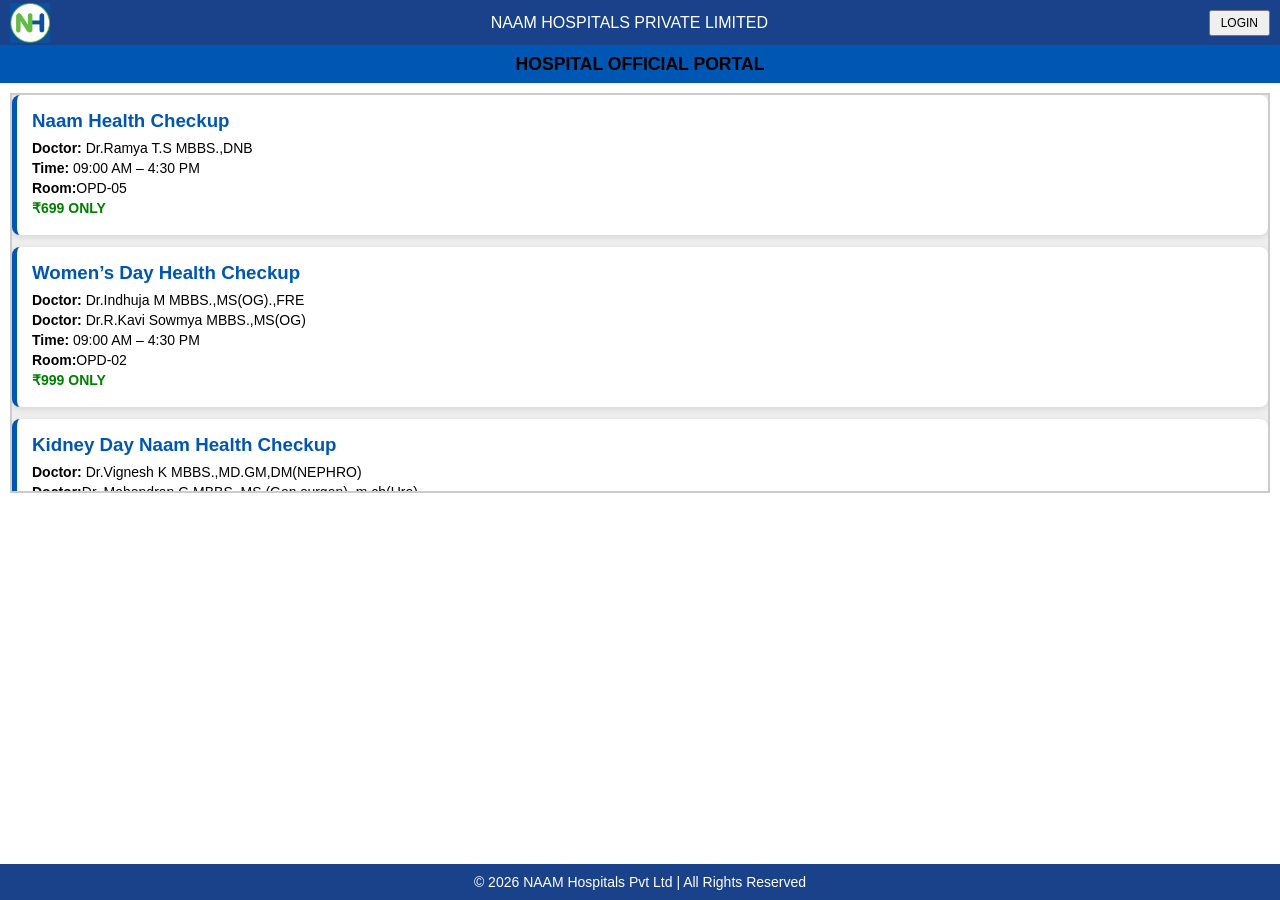
<file: index.html>
<!DOCTYPE html>
<html lang="en">
<head>
    <meta charset="UTF-8">
    <meta name="viewport" content="width=device-width, initial-scale=1.0">
    <title>Naam Hospitals Pvt Ltd.,Salem</title>
    <link rel="icon" type="image/png" sizes="32x32" href="home_logo.jpeg">
    <link rel="stylesheet" href="style.css">
</head>
<body>
    <header class="top-nav">
    <div class="logo-container">
        <img src="home_logo.jpeg" class="hospital-logo">
    </div>

    <div class="hospital-name">
        NAAM HOSPITALS PRIVATE LIMITED
    </div>

    <!-- ✅ EVERYTHING INSIDE THIS -->
    <div id="userSection">
        <button class="user-btn" onclick="openLogin()">LOGIN</button>
    </div>
</header>
            <nav class="sub-nav">

    <!-- MENU BUTTON (hidden initially) -->
    <button id="menuBtn" class="menu-btn" onclick="toggleMenu(event)" style="display:none;">
        <div class="hamburger">
            <span></span>
            <span></span>
            <span></span>
        </div>
        MENU
    </button>

    <h2 class="portal-title">HOSPITAL OFFICIAL PORTAL</h2>
</nav>

    <main class="content">
        <div class="notice-board">
            <div class="scroll-container">
                <div class="notice-card">
        <h3>Naam Health Checkup</h3>
        <p><strong>Doctor:</strong> Dr.Ramya T.S MBBS.,DNB</p>
        <p><strong>Time:</strong> 09:00 AM – 4:30 PM</p>
        <p><strong>Room:</strong>OPD-05</p>
        <p class="price">₹699 ONLY</p>
    </div>
                <!-- WOMEN HEALTH CHECKUP -->
    <div class="notice-card">
        <h3>Women’s Day Health Checkup</h3>
        <p><strong>Doctor:</strong> Dr.Indhuja M MBBS.,MS(OG).,FRE</p>
        <p><strong>Doctor:</strong> Dr.R.Kavi Sowmya MBBS.,MS(OG)</p>
        <p><strong>Time:</strong> 09:00 AM – 4:30 PM</p>
         <p><strong>Room:</strong>OPD-02</p>
        <p class="price">₹999 ONLY</p>
    </div>

    <!-- KIDNEY CHECKUP -->
    <div class="notice-card">
        <h3>Kidney Day Naam Health Checkup</h3>
        <p><strong>Doctor:</strong> Dr.Vignesh K MBBS.,MD.GM,DM(NEPHRO)</p>
                <p><strong>Doctor:</strong>Dr. Mahendran G MBBS.,MS.(Gen surgen).,m.ch(Uro)</p>
        <p><strong>Time:</strong> 8:30 AM – 12:30 PM</p>
        <p><strong>Room:</strong>OPD-7</p>
        <p class="price">₹699 ONLY</p>
    </div>

    <!-- TB CHECKUP -->
    <div class="notice-card">
        <h3>World TB Naam Health Checkup</h3>
        <p><strong>Doctor:</strong> Dr.Muthurajan Paramasivam MBBS.,DTCD.,EDRAM,RCP(UK).,MBA </p>
        <p><strong>Time:</strong> 10:00 AM – 6:00 PM</p>
        <p><strong>Room:</strong>OPD-09</p>
        <p class="price">₹999 ONLY</p>
    </div>

</div>
            </div>
        </div>
    </main>
<div id="sideMenu" class="sidebar">
<a href="index.html">🏠 HOME</a>
<a href="doctor.html">👨‍⚕️ OUR DOCTORS</a>
<a href="companylinks.html" >🔗 COMPANY LINKS</a>
<a href="chat.html">💬 CHAT</a>
<a href="notification.html">🔔 NOTICATIONS</a>


</div>

    
<!-- LOGIN MODAL -->
<div id="loginModal" class="modal">
  <div class="modal-content">
    <h3>Employee Login</h3>
    <input type="text" id="empId" placeholder="Employee ID">
<input type="password" id="password" placeholder="Password">
    <button onclick="login()">Login</button>
  </div>
</div>
<div id="profileBox" class="profile-box" style="display:none;">
    <p><strong>Name:</strong> <span id="empName"></span></p>
    <p><strong>Login Time:</strong> <span id="loginTime"></span></p>
    <button onclick="changePassword()">Change Password</button>
    <button onclick="logout()">Logout</button>
</div>
    
</div>
    <script src="script.js"></script>
    <footer class="footer">
    <p>© 2026 NAAM Hospitals Pvt Ltd | All Rights Reserved</p>
</footer>
</body>
</html>
</file>
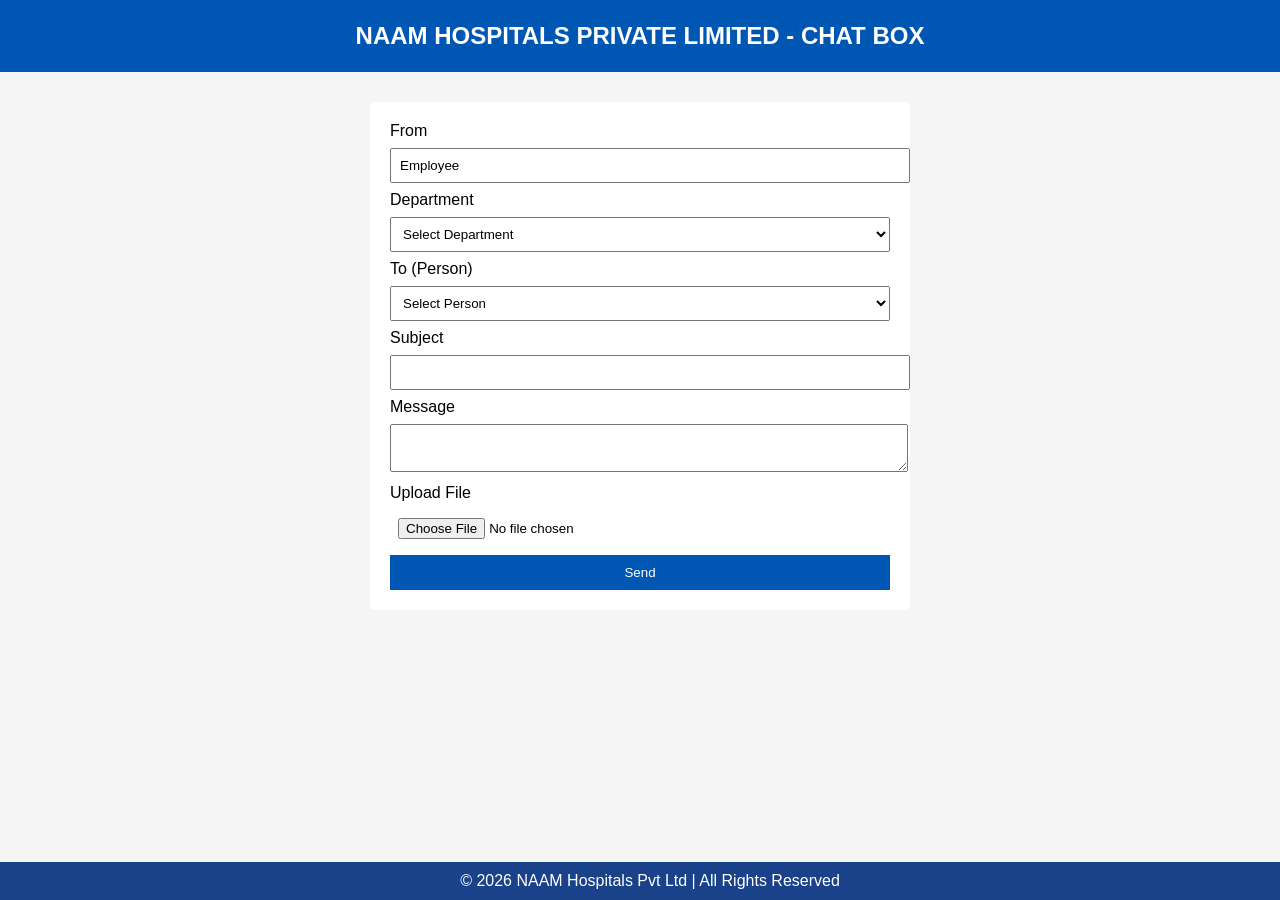
<file: chat.html>
<!DOCTYPE html>
<html lang="en">
<head>
<meta charset="UTF-8">
<meta name="viewport" content="width=device-width, initial-scale=1.0">
<title>Naam-Chat</title>
<link rel="icon" type="image/png" sizes="32x32" href="home_logo.jpeg">


<style>
body {
    margin: 0;
    font-family: Arial;
    background: #f5f5f5;
}

/* HEADER */
.header {
    background:  #0056b3;
    color: white;
    padding: 2PX;
    text-align: center;
}


/* FORM */
.container {
    max-width: 500px;
    margin: 30px auto;
    background: white;
    padding: 20px;
    border-radius: 6px;
}

input, select, textarea {
    width: 100%;
    margin: 8px 0;
    padding: 8px;
}

button {
    width: 100%;
    padding: 10px;
    background: #0056b3;
    color: white;
    border: none;
    cursor: pointer;
}
.suggestions-box {
    border: 1px solid #ccc;
    max-height: 150px;
    overflow-y: auto;
    background: white;
}

.suggestions-box div {
    padding: 8px;
    cursor: pointer;
}

.suggestions-box div:hover {
    background: #f0f0f0;
}
.footer {
    background: #1A428A;
    color: white;
    text-align: center;
    padding: 10px;
    position: fixed;
    bottom: 0;
    width: 100%;
}
</style>
</head>

<body>

<div class="header">
    <h2>NAAM HOSPITALS PRIVATE LIMITED - CHAT BOX</h2>
</div>
<div class="container">

    <!-- FROM (AUTO) -->
    <label>From</label>
    <input type="text" id="fromUser" readonly>

    <!-- DEPARTMENT -->
    <label>Department</label>
    <select id="department" onchange="loadUsers()">
        <option value="">Select Department</option>
        <option value="">Select Department</option>
<option value="ADMINISTRATION">ADMINISTRATION</option>
<option value="OPERATION">OPERATION</option>

<option value="BIOMEDICAL_ENGINEERING">BIOMEDICAL_ENGINEERING</option>
<option value="BLOOD_BANK">BLOOD_BANK</option>
<option value="CASUALTY/EMERGENCY">CASUALTY/EMERGENCY</option>
<option value="CATH_LAB">CATH_LAB</option>
<option value="CCTV_CONTROL_ROOM">CCTV_CONTROL_ROOM</option>
<option value="CENTRAL_STORE">CENTRAL_STORE</option>
<option value="CSSD(STERILE_SERVICES)">CSSD(STERILE_SERVICES)</option>
<option value="DIALYSIS_UNIT">DIALYSIS_UNIT</option>
<option value="ENDOSCOPY_UNIT">ENDOSCOPY_UNIT</option>
<option value="FINANCE_&_ACCOUNTS">FINANCE_&_ACCOUNTS</option>
<option value="FRONT_OFFICE_/REGISTRATION">FRONT_OFFICE_/REGISTRATION</option>
<option value="GENERAL_WARDS">GENERAL_WARDS</option>
<option value="HOUSEKEEPING">HOUSEKEEPING</option>
<option value="HUMAN_RESOURCES">HUMAN_RESOURCES</option>
<option value="INSURENCE">INSURENCE</option>
<option value="IP_BILLING">IP_BILLING</option>
<option value="IT_DEPARTMENT">IT_DEPARTMENT</option>
<option value="KITCHEN/DIETARY">KITCHEN/DIETARY</option>
<option value="LABORATORY-PROCESSING">LABORATORY-PROCESSING</option>
<option value="LABORATORY-SAMPLE_COLLECTION">LABORATORY-SAMPLE_COLLECTION</option>
<option value="LAUNDARY">LAUNDARY</option>
<option value="MAINTENANCE/FACILITIES">MAINTENANCE/FACILITIES</option>
<option value="MAMMOGRAPHY">MAMMOGRAPHY</option>
<option value="MEDICAL_GAS_MANIFOLD_ROOM">MEDICAL_GAS_MANIFOLD_ROOM</option>
<option value="MRI_ROOM">MRI_ROOM</option>
<option value="NEONTAL_ICU(NICU)">NEONTAL_ICU(NICU)</option>
<option value="NURSING_STATION">NURSING_STATION</option>
<option value="OPD_CONSULTATION_ROOMS">OPD_CONSULTATION_ROOMS</option>
<option value="OPERATION_THEATRE_(OT)">OPERATION_THEATRE_(OT)</option>
<option value="PHARMACHY-IP">PHARMACHY-IP</option>
<option value="PHARMACHY-OP">PHARMACHY-OP</option>
<option value="UALITY_&_NABH">UALITY_&_NABH</option>
<option value="RADIOLOGY">RADIOLOGY</option>
<option value="SECURITY">SECURITY</option>
<option value="ULTRASOUND_ROOM">ULTRASOUND_ROOM</option>
    </select>

    <!-- PERSON -->
    <label>To (Person)</label>
    <select id="userList">
        <option>Select Person</option>
    </select>

    <!-- SUBJECT -->
    <label>Subject</label>
    <input type="text" id="subject">

    <!-- MESSAGE -->
    <label>Message</label>
    <textarea id="message"></textarea>

    <!-- FILE -->
    <label>Upload File</label>
    <input type="file" id="file">

    <!-- SEND -->
    <button onclick="sendMessage()">Send</button>

</div>

<script>

/* ✅ AUTO FILL FROM USER (from login) */
const loggedUser = localStorage.getItem("username") || "Employee";
document.getElementById("fromUser").value = loggedUser;

/* ✅ USERS BY DEPARTMENT */
const users = {
  OPERATION:["Sachin Kumar.R"],
  BIOMEDICAL_ENGINEERING: ["Shanmugam.S"],
  BLOOD_BANK: [""],
  CASUALTY_EMERGENCY: ["velmurgan.A"],
  CATH_LAB: ["Sarvanan.A"],
  CCTV_CONTROL_ROOM: ["Arulmani.K"],
  CENTRAL_STORE: ["Kanan.K"],
  CSSD_STERILE_SERVICES: ["vijayarani.k"],
  DIALYSIS_UNIT: ["Sacho.P"],
  ENDOSCOPY_UNIT: [""],
  FINANCE_ACCOUNTS: ["Venkatesan.K"],
  FRONT_OFFICE_REGISTRATION: ["Jayapragathi.J"],
  GENERAL_WARDS: ["Kalaiarasi.S"],
  HOUSEKEEPING: ["Kannammal.C"],
  HUMAN_RESOURCES: ["umadinesh.S"],
  INSURENCE: ["Dr.Surya Haraimaheswar.K"],
  IP_BILLING: ["Kannammal.C"],
  IT_DEPARTMENT: ["Arulmani.K"],
  KITCHEN_DIETARY: ["Monika.S"],
  LABORATORY_PROCESSING: ["Balamurugan.T"],
  LABORATORY_SAMPLE_COLLECTION: ["Balamurugan.T"],
  LAUNDARY: ["Kannammal.C"],
  MAINTENANCE_FACILITIES: ["Maniyarasu.M"],
  MAMMOGRAPHY: [""],
  MEDICAL_GAS_MANIFOLD_ROOM: ["Vinushankar.M"],
  MRI_ROOM: [""],
  NEONTAL_ICU_NICU: [""],
  NURSING_STATION: ["Kalairasi.S"],
  OPD_CONSULTATION_ROOMS: ["Ruby.L"],
  OPERATION_THEATRE_OT: ["Vijayarani.K"],
  PHARMACHY_IP: ["Mohan.A"],
  PHARMACHY_OP: ["Mohan.A"],
  UALITY_NABH: [""],
  RADIOLOGY: ["Ragul.S"],
  SECURITY: ["Sarvanan.R"],
  ULTRASOUND_ROOM: ["Saroja.G"],
};

function loadUsers() {
    const dept = document.getElementById("department").value;
    const userList = document.getElementById("userList");

    userList.innerHTML = "<option>Select Person</option>";

    if (users[dept]) {
        users[dept].forEach(u => {
            let option = document.createElement("option");
            option.text = u;
            userList.add(option);
        });
    }
}

/* ✅ SEND FUNCTION */
function sendMessage() {
    const to = document.getElementById("userList").value;
    const subject = document.getElementById("subject").value;

    if (to === "" || subject === "") {
        alert("Fill all details");
        return;
    }

    alert("Message Sent Successfully!");
}

</script>
<div class="footer">
   © 2026 NAAM Hospitals Pvt Ltd | All Rights Reserved
</div>
</body>
</html>
</file>
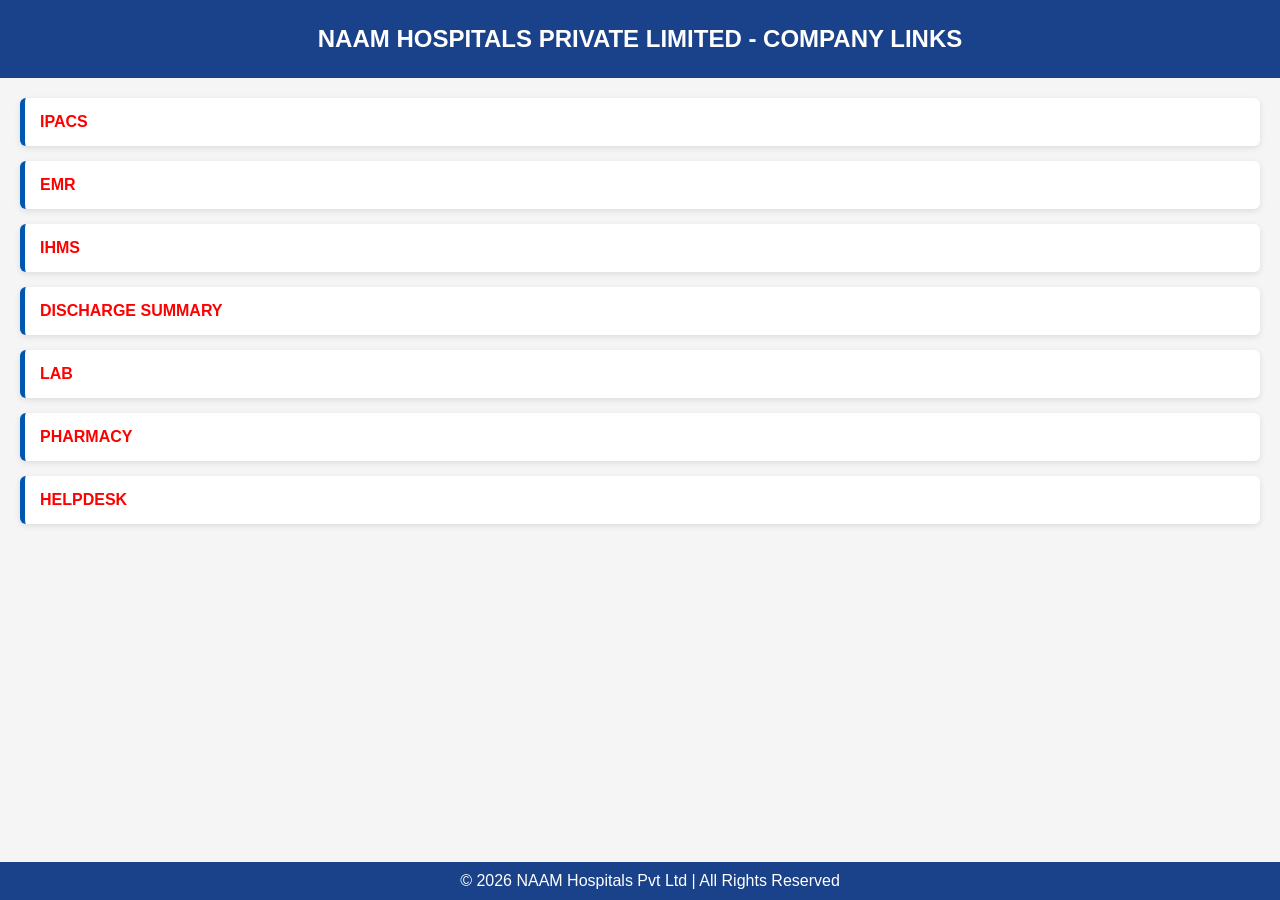
<file: companylinks.html>
<!DOCTYPE html>
<html lang="en">
<head>
<meta charset="UTF-8">
<meta name="viewport" content="width=device-width, initial-scale=1.0">
<title>Naam-Company Links</title>
<link rel="icon" type="image/png" sizes="32x32" href="home_logo.jpeg">


<style>
body {
    margin: 0;
    font-family: Arial;
    background: #f5f5f5;
}

/* HEADER */
.header {
    background: #1A428A;
    color: white;
    padding: 5PX;
    text-align: center;
}

/* CONTAINER */
.container {
    padding: 20px;
}

/* CARD STYLE */
.link-card {
    background: white;
    padding: 15px;
    margin-bottom: 15px;
    border-left: 5px solid #0056b3;
    border-radius: 6px;
    box-shadow: 0 2px 6px rgba(0,0,0,0.1);
}

.link-card h3 {
    margin-bottom: 8px;
}

.link-card a {
    text-decoration: none;
    color: #ff0000;
    font-weight: bold;
}

/* FOOTER */
.footer {
    background:#1A428A;
    color: white;
    text-align: center;
    padding: 10px;
    position: fixed;
    bottom: 0;
    width: 100%;
}
</style>

</head>

<body>

<div class="header">
    <h2>NAAM HOSPITALS PRIVATE LIMITED - COMPANY LINKS</h2>
</div>

<div class="container">

    <div class="link-card">
        <a href="https://ipacs.naamhospitals.com" target="_blank">IPACS</a>
    </div>

    <div class="link-card">
        
        <a href="http://his.naamhospitals.com:8082/emr/" target="_blank">EMR</a>
    
    </div>

    <div class="link-card">
        
        <a href="https://ihms.naamhospitals.com" target="_blank">IHMS</a>
    </div>

    <div class="link-card">
        <a href="https://summary.naamhospitals.com" target="_blank">DISCHARGE SUMMARY</a>
    </div>

    <div class="link-card">
        <a href="https://lab.naamhospitals.com" target="_blank">LAB</a>
    </div>

    <div class="link-card">
        <a href="https://pharmacy.naamhospitals.com" target="_blank">PHARMACY</a>
    </div>

    <div class="link-card">
        <a href="http://helpdesk.naamhospitals.com" target="_blank">HELPDESK</a>
    </div>

</div>

<div class="footer">
   © 2026 NAAM Hospitals Pvt Ltd | All Rights Reserved
</div>

</body>
</html>
</file>
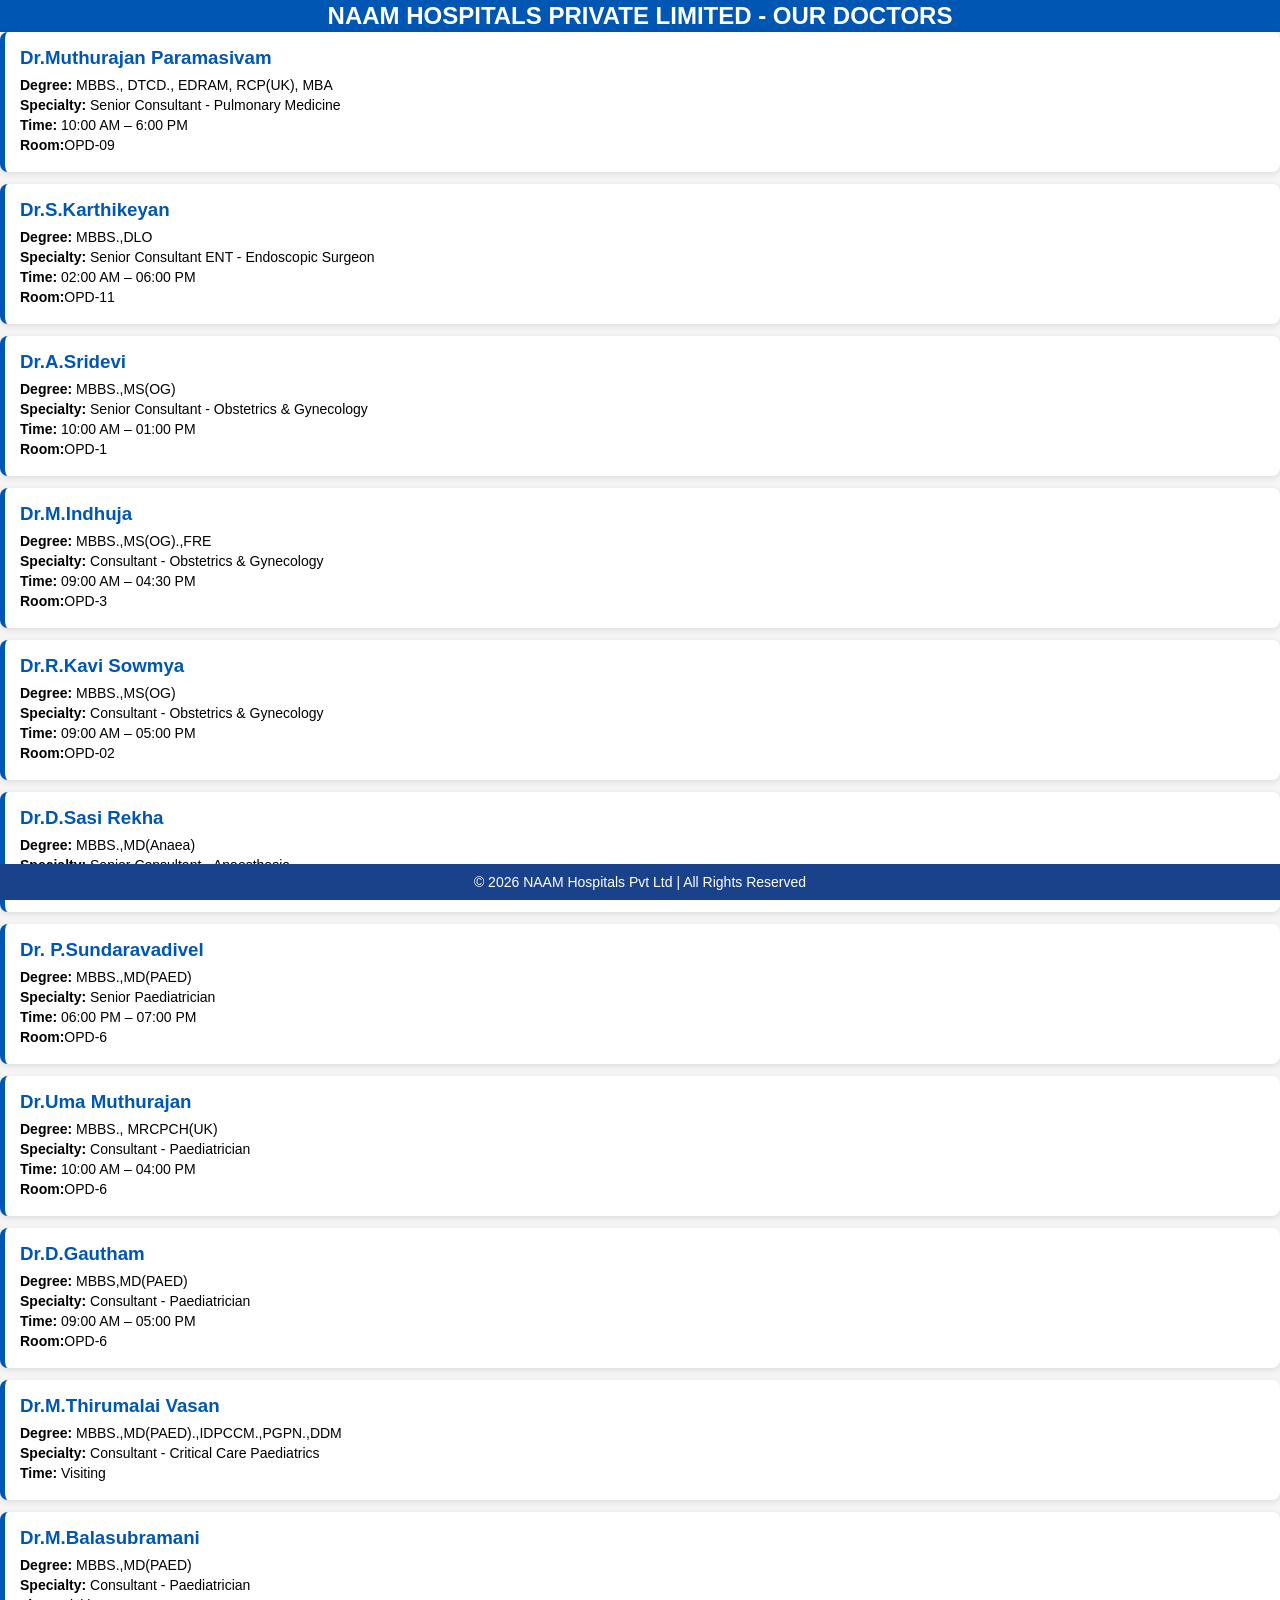
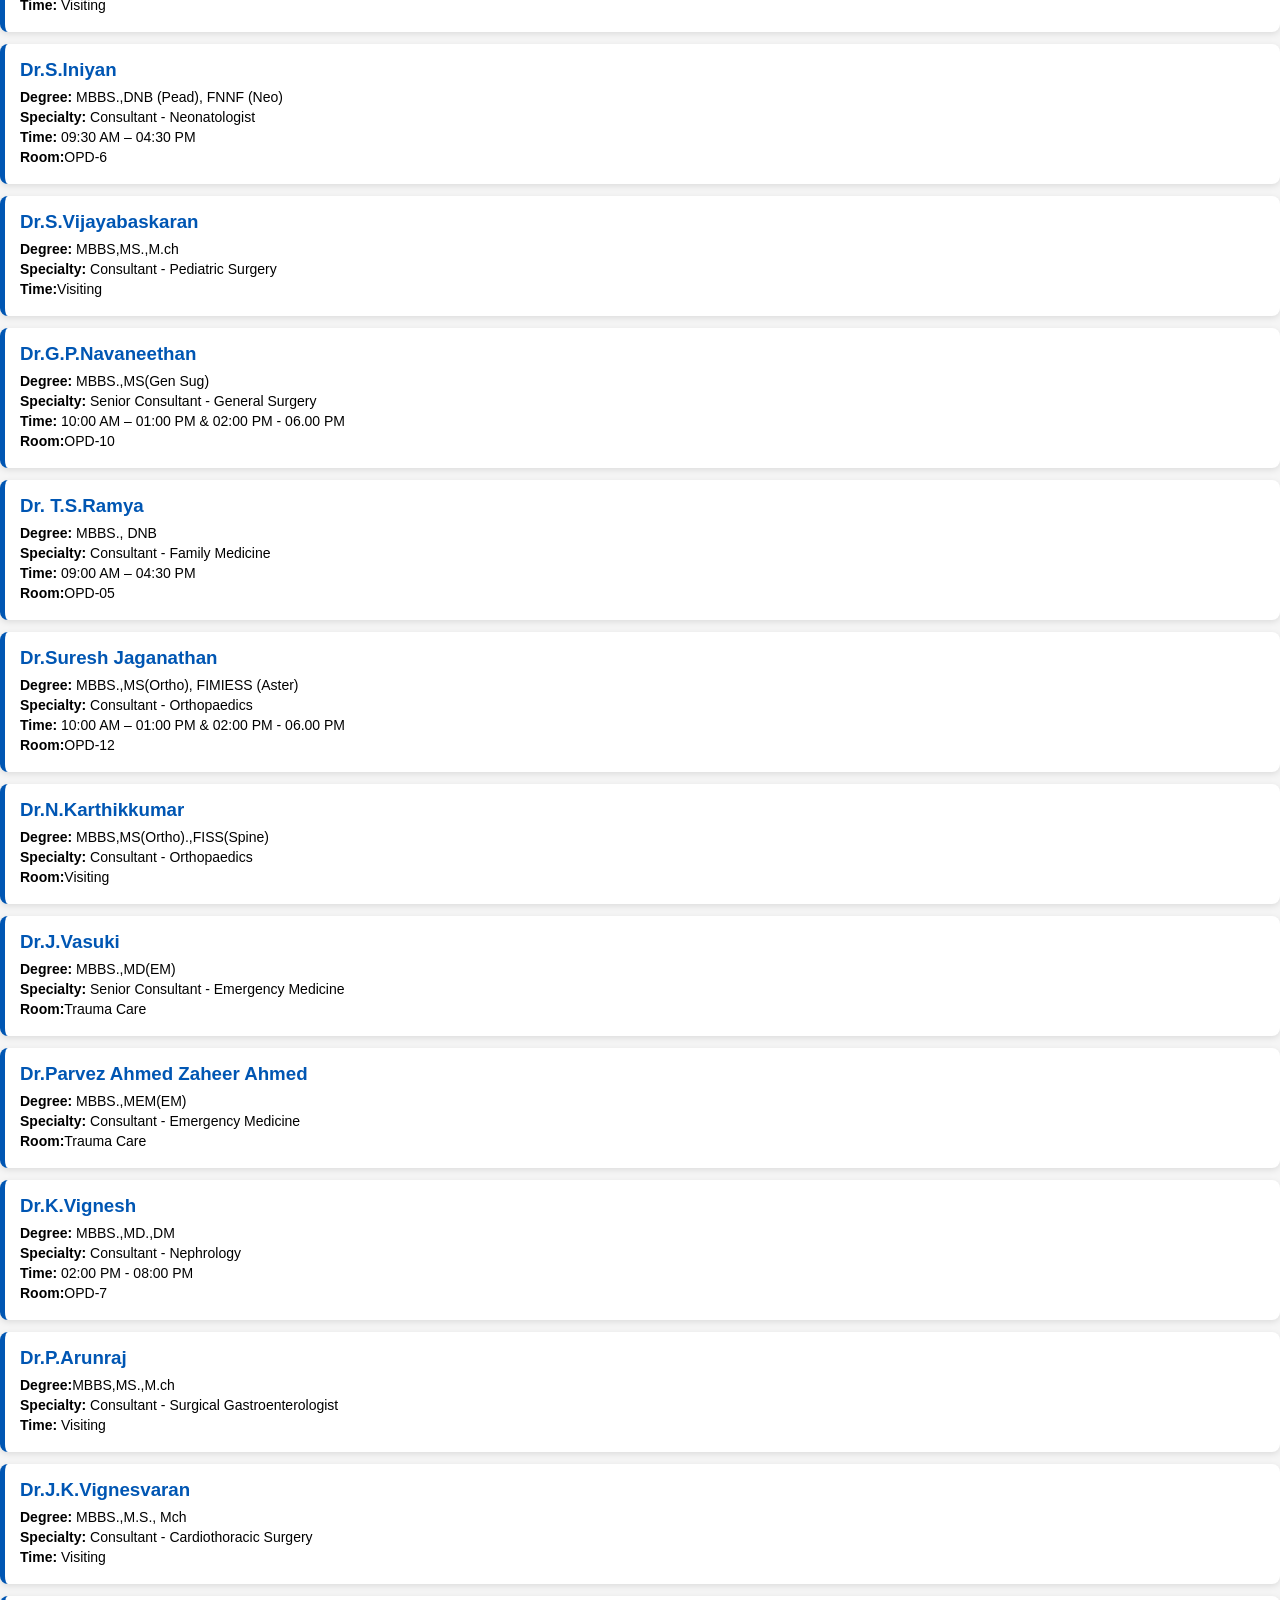
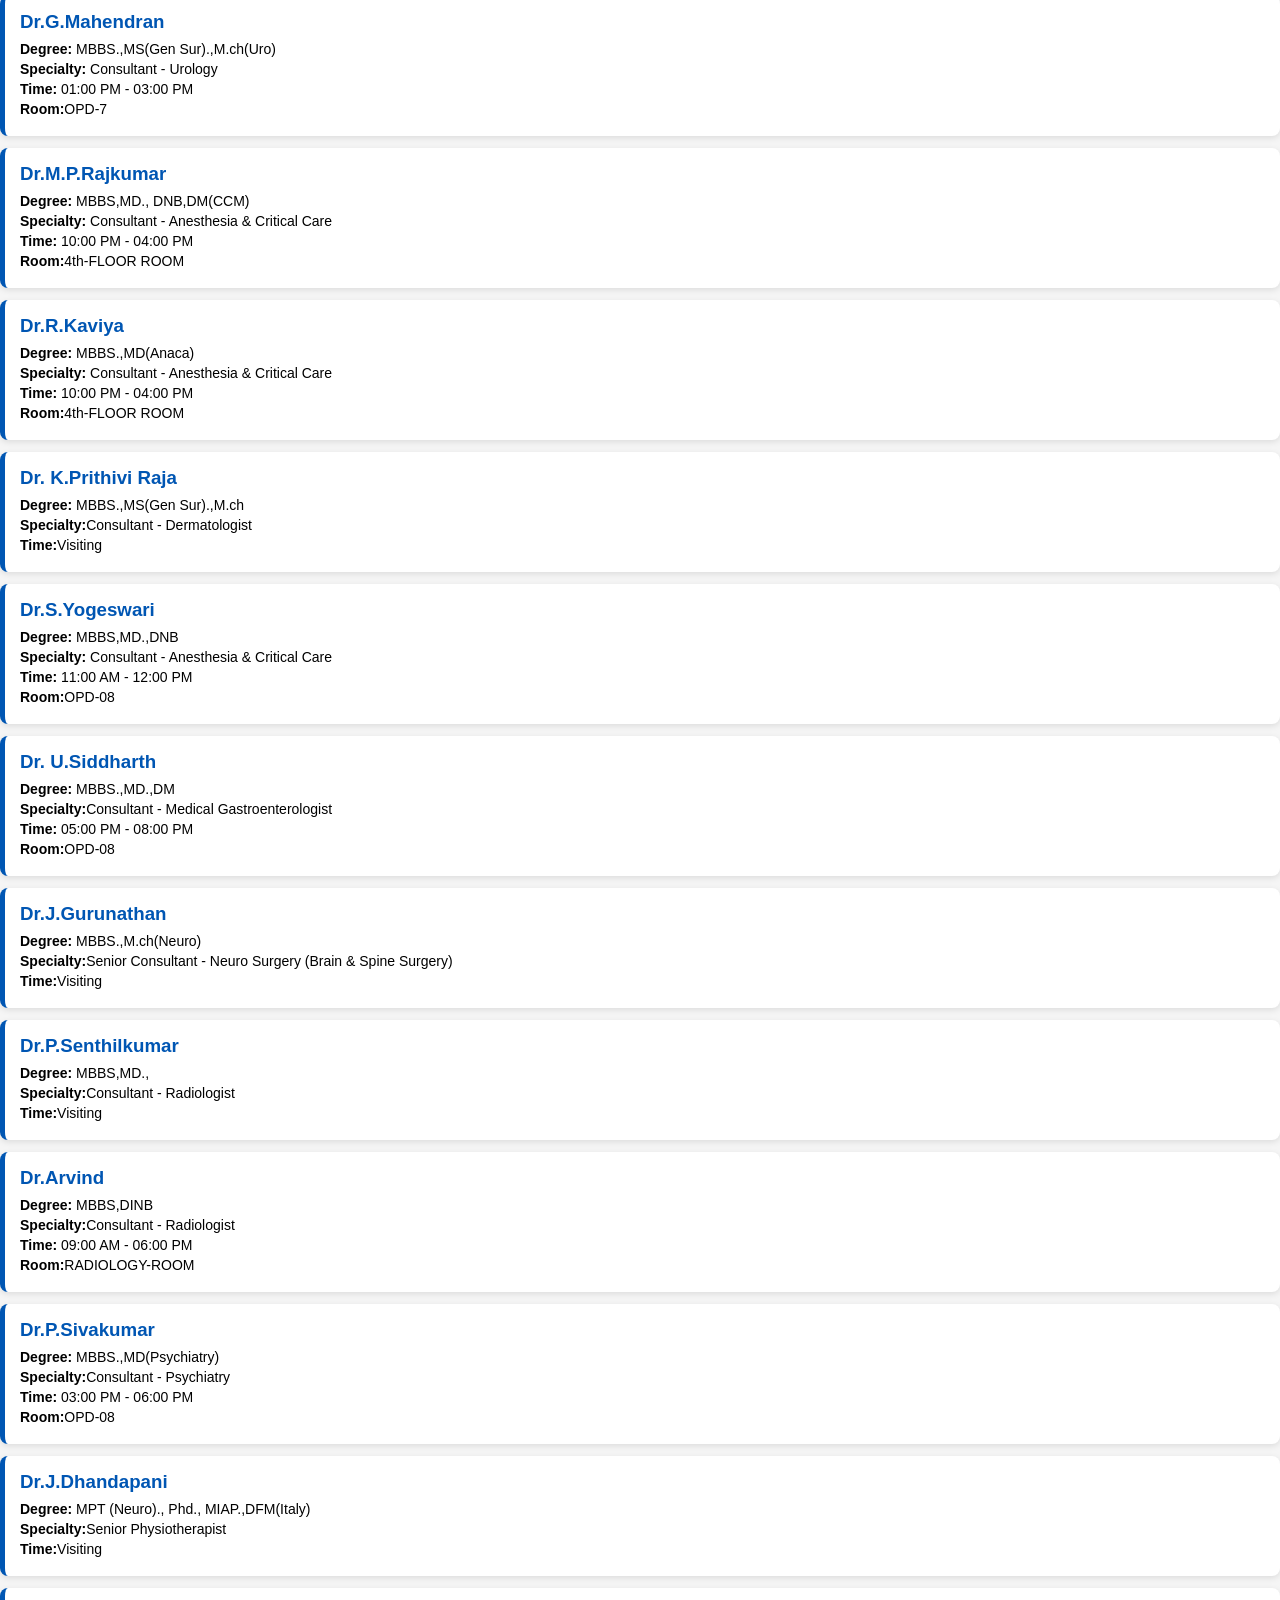
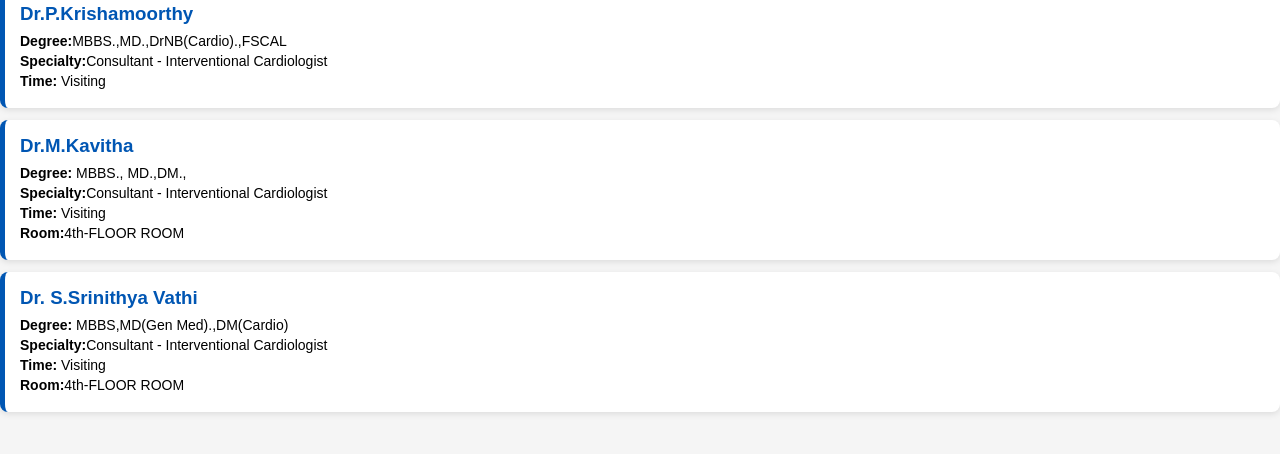
<file: doctor.html>
<!DOCTYPE html>
<html lang="en">
<head>
    <meta charset="UTF-8">
    <meta name="viewport" content="width=device-width, initial-scale=1.0">
    <title>NAAM-Doctors</title>
    <link rel="stylesheet" href="style.css">
    <link rel="icon" type="image/png" sizes="32x32" href="home_logo.jpeg">

</head>
<style>
    body {
    margin: 0;
    font-family: Arial;
    background: #f5f5f5;
    padding-bottom: 30px;
}

/* HEADER */
.header {
    background:  #0056b3;
    color: white;
    padding: 2PX;
    text-align: center;
}
    .doctor-container {
    display: grid;
    grid-template-columns: repeat(auto-fit, minmax(250px, 1fr));
    gap: 15px;
    padding: 20px;
}
.footer {
    background: #1A428A;
    color: white;
    text-align: center;
    padding: 10px;
    position: fixed;
    bottom: 0;
    width: 100%;
}
</style>
<body>
<div class="header">
    <h2>NAAM HOSPITALS PRIVATE LIMITED - OUR DOCTORS</h2>
</div>



    <div class="notice-card">
        
    <h3>Dr.Muthurajan Paramasivam</h3>
    <p><strong>Degree:</strong> MBBS., DTCD., EDRAM, RCP(UK), MBA</p>
    <p><strong>Specialty:</strong> Senior Consultant - Pulmonary Medicine</p>
    <p><strong>Time:</strong> 10:00 AM – 6:00 PM</p>
    <p><strong>Room:</strong>OPD-09</p>
</div>
    </div>

    <div class="notice-card">
        <h3>Dr.S.Karthikeyan</h3>
            <p><strong>Degree:</strong> MBBS.,DLO</p>
        <p><strong>Specialty:</strong> Senior Consultant ENT - Endoscopic Surgeon</p>
        <p><strong>Time:</strong> 02:00 AM – 06:00 PM</p>
        <p><strong>Room:</strong>OPD-11</p>
    </div>

     <div class="notice-card">
        <h3>Dr.A.Sridevi</h3>
        <p><strong>Degree:</strong> MBBS.,MS(OG)</p>
        <p><strong>Specialty:</strong> Senior Consultant - Obstetrics & Gynecology</p>
        <p><strong>Time:</strong> 10:00 AM – 01:00 PM</p>
        <p><strong>Room:</strong>OPD-1</p>
    </div>
    <div class="notice-card">
        <h3>Dr.M.Indhuja</h3>
        <p><strong>Degree:</strong> MBBS.,MS(OG).,FRE</p>
        <p><strong>Specialty:</strong> Consultant - Obstetrics & Gynecology</p>
        <p><strong>Time:</strong> 09:00 AM – 04:30 PM</p>
        <p><strong>Room:</strong>OPD-3</p>
    </div>

     <div class="notice-card">
        <h3>Dr.R.Kavi Sowmya</h3>
        <p><strong>Degree:</strong> MBBS.,MS(OG)</p>
        <p><strong>Specialty:</strong> Consultant - Obstetrics & Gynecology</p>
        <p><strong>Time:</strong> 09:00 AM – 05:00 PM</p>
        <p><strong>Room:</strong>OPD-02</p>
    </div>
 <div class="notice-card">
        <h3>Dr.D.Sasi Rekha</h3>
        <p><strong>Degree:</strong> MBBS.,MD(Anaea)</p>
        <p><strong>Specialty:</strong> Senior Consultant - Anaesthesia</p>
        <p><strong>Time:</strong> Visiting</p>
        
</div>
<div class="notice-card">
         <h3>Dr. P.Sundaravadivel</h3>
        <p><strong>Degree:</strong> MBBS.,MD(PAED)</p>
        <p><strong>Specialty:</strong> Senior Paediatrician</p>
        <p><strong>Time:</strong> 06:00 PM – 07:00 PM</p>
        <p><strong>Room:</strong>OPD-6</p>
</div>

<div class="notice-card">
         <h3>Dr.Uma Muthurajan</h3>
        <p><strong>Degree:</strong> MBBS., MRCPCH(UK)</p>
        <p><strong>Specialty:</strong> Consultant - Paediatrician</p>
        <p><strong>Time:</strong> 10:00 AM – 04:00 PM</p>
        <p><strong>Room:</strong>OPD-6</p>
</div>

<div class="notice-card">
         <h3>Dr.D.Gautham</h3>
        <p><strong>Degree:</strong> MBBS,MD(PAED)</p>
        <p><strong>Specialty:</strong> Consultant - Paediatrician</p>
        <p><strong>Time:</strong> 09:00 AM – 05:00 PM</p>
        <p><strong>Room:</strong>OPD-6</p>
</div>

<div class="notice-card">
         <h3>Dr.M.Thirumalai Vasan</h3>
        <p><strong>Degree:</strong> MBBS.,MD(PAED).,IDPCCM.,PGPN.,DDM</p>
        <p><strong>Specialty:</strong> Consultant - Critical Care Paediatrics</p>
        <p><strong>Time:</strong> Visiting</p>
</div>

<div class="notice-card">
         <h3>Dr.M.Balasubramani</h3>
        <p><strong>Degree:</strong> MBBS.,MD(PAED)</p>
        <p><strong>Specialty:</strong> Consultant - Paediatrician</p>
        <p><strong>Time:</strong> Visiting</p>
</div>

<div class="notice-card">
         <h3>Dr.S.Iniyan</h3>
        <p><strong>Degree:</strong> MBBS.,DNB (Pead), FNNF (Neo)</p>
        <p><strong>Specialty:</strong> Consultant - Neonatologist</p>
        <p><strong>Time:</strong> 09:30 AM – 04:30 PM</p>
        <p><strong>Room:</strong>OPD-6</p>
</div>


<div class="notice-card">
         <h3>Dr.S.Vijayabaskaran</h3>
        <p><strong>Degree:</strong> MBBS,MS.,M.ch</p>
        <p><strong>Specialty:</strong> Consultant - Pediatric Surgery</p>
        <p><strong>Time:</strong>Visiting</p>
</div>
<div class="notice-card">
         <h3>Dr.G.P.Navaneethan</h3>
        <p><strong>Degree:</strong> MBBS.,MS(Gen Sug)</p>
        <p><strong>Specialty:</strong> Senior Consultant - General Surgery</p>
        <p><strong>Time:</strong> 10:00 AM – 01:00 PM & 02:00 PM - 06.00 PM</p>
        <p><strong>Room:</strong>OPD-10</p>
</div>
<div class="notice-card">
         <h3>Dr. T.S.Ramya</h3>
        <p><strong>Degree:</strong> MBBS., DNB</p>
        <p><strong>Specialty:</strong> Consultant - Family Medicine</p>
        <p><strong>Time:</strong> 09:00 AM – 04:30 PM</p>
        <p><strong>Room:</strong>OPD-05</p>
</div>

<div class="notice-card">
         <h3>Dr.Suresh Jaganathan</h3>
        <p><strong>Degree:</strong> MBBS.,MS(Ortho), FIMIESS (Aster)</p>
        <p><strong>Specialty:</strong> Consultant - Orthopaedics</p>
        <p><strong>Time:</strong> 10:00 AM – 01:00 PM & 02:00 PM - 06.00 PM</p>
        <p><strong>Room:</strong>OPD-12</p>
</div>

<div class="notice-card">
         <h3>Dr.N.Karthikkumar</h3>
        <p><strong>Degree:</strong> MBBS,MS(Ortho).,FISS(Spine)</p>
        <p><strong>Specialty:</strong> Consultant - Orthopaedics</p>
        <p><strong>Room:</strong>Visiting</p>
</div>

<div class="notice-card">
         <h3>Dr.J.Vasuki</h3>
        <p><strong>Degree:</strong> MBBS.,MD(EM)</p>
        <p><strong>Specialty:</strong> Senior Consultant - Emergency Medicine</p>
        <p><strong>Room:</strong>Trauma Care</p>
</div>

<div class="notice-card">
         <h3>Dr.Parvez Ahmed Zaheer Ahmed</h3>
        <p><strong>Degree:</strong> MBBS.,MEM(EM)</p>
        <p><strong>Specialty:</strong> Consultant - Emergency Medicine</p>
        <p><strong>Room:</strong>Trauma Care</p>
</div>

<div class="notice-card">
         <h3>Dr.K.Vignesh</h3>
        <p><strong>Degree:</strong> MBBS.,MD.,DM</p>
        <p><strong>Specialty:</strong> Consultant - Nephrology </p>
        <p><strong>Time:</strong> 02:00 PM - 08:00 PM</p>
        <p><strong>Room:</strong>OPD-7</p>
</div>
<div class="notice-card">
         <h3>Dr.P.Arunraj</h3>
        <p><strong>Degree:</strong>MBBS,MS.,M.ch</p>
        <p><strong>Specialty:</strong> Consultant - Surgical Gastroenterologist</p>
        <p><strong>Time:</strong> Visiting</p>
</div>
<div class="notice-card">
         <h3>Dr.J.K.Vignesvaran</h3>
        <p><strong>Degree:</strong> MBBS.,M.S., Mch</p>
        <p><strong>Specialty:</strong> Consultant - Cardiothoracic Surgery </p>
        <p><strong>Time:</strong> Visiting</p>
</div>

<div class="notice-card">
         <h3>Dr.G.Mahendran</h3>
        <p><strong>Degree:</strong> MBBS.,MS(Gen Sur).,M.ch(Uro)</p>
        <p><strong>Specialty:</strong> Consultant - Urology </p>
        <p><strong>Time:</strong> 01:00 PM - 03:00 PM</p>
        <p><strong>Room:</strong>OPD-7</p>
</div>

<div class="notice-card">
         <h3>Dr.M.P.Rajkumar</h3>
        <p><strong>Degree:</strong> MBBS,MD., DNB,DM(CCM)</p>
        <p><strong>Specialty:</strong> Consultant - Anesthesia & Critical Care </p>
        <p><strong>Time:</strong> 10:00 PM - 04:00 PM</p>
        <p><strong>Room:</strong>4th-FLOOR ROOM</p>
</div>

<div class="notice-card">
         <h3>Dr.R.Kaviya</h3>
        <p><strong>Degree:</strong> MBBS.,MD(Anaca)</p>
        <p><strong>Specialty:</strong> Consultant - Anesthesia & Critical Care </p>
        <p><strong>Time:</strong> 10:00 PM - 04:00 PM</p>
        <p><strong>Room:</strong>4th-FLOOR ROOM</p>
</div>

<div class="notice-card">
         <h3>Dr. K.Prithivi Raja</h3>
        <p><strong>Degree:</strong> MBBS.,MS(Gen Sur).,M.ch</p>
        <p><strong>Specialty:</strong>Consultant - Dermatologist </p>
        <p><strong>Time:</strong>Visiting</p>
</div>
<div class="notice-card">
         <h3>Dr.S.Yogeswari</h3>
        <p><strong>Degree:</strong> MBBS,MD.,DNB</p>
        <p><strong>Specialty:</strong> Consultant - Anesthesia & Critical Care </p>
        <p><strong>Time:</strong> 11:00 AM - 12:00 PM</p>
        <p><strong>Room:</strong>OPD-08</p>
</div>
<div class="notice-card">
         <h3>Dr. U.Siddharth</h3>
        <p><strong>Degree:</strong> MBBS.,MD.,DM</p>
        <p><strong>Specialty:</strong>Consultant - Medical Gastroenterologist </p>
        <p><strong>Time:</strong> 05:00 PM - 08:00 PM</p>
        <p><strong>Room:</strong>OPD-08</p>
</div>

<div class="notice-card">
         <h3>Dr.J.Gurunathan</h3>
        <p><strong>Degree:</strong> MBBS.,M.ch(Neuro)</p>
        <p><strong>Specialty:</strong>Senior Consultant - Neuro Surgery (Brain & Spine Surgery) </p>
        <p><strong>Time:</strong>Visiting</p>
</div>

<div class="notice-card">
         <h3>Dr.P.Senthilkumar</h3>
        <p><strong>Degree:</strong> MBBS,MD.,</p>
        <p><strong>Specialty:</strong>Consultant - Radiologist</p>
        <p><strong>Time:</strong>Visiting</p>
</div>

<div class="notice-card">
         <h3>Dr.Arvind</h3>
        <p><strong>Degree:</strong> MBBS,DINB</p>
        <p><strong>Specialty:</strong>Consultant - Radiologist </p>
        <p><strong>Time:</strong> 09:00 AM - 06:00 PM</p>
        <p><strong>Room:</strong>RADIOLOGY-ROOM</p>
</div>

<div class="notice-card">
         <h3>Dr.P.Sivakumar</h3>
        <p><strong>Degree:</strong> MBBS.,MD(Psychiatry)</p>
        <p><strong>Specialty:</strong>Consultant - Psychiatry </p>
        <p><strong>Time:</strong> 03:00 PM - 06:00 PM</p>
        <p><strong>Room:</strong>OPD-08</p>
</div>
<div class="notice-card">
         <h3>Dr.J.Dhandapani</h3>
        <p><strong>Degree:</strong> MPT (Neuro)., Phd., MIAP.,DFM(Italy)</p>
        <p><strong>Specialty:</strong>Senior Physiotherapist </p>
        <p><strong>Time:</strong>Visiting</p>
</div>

<div class="notice-card">
         <h3>Dr.P.Krishamoorthy</h3>
        <p><strong>Degree:</strong>MBBS.,MD.,DrNB(Cardio).,FSCAL </p>
        <p><strong>Specialty:</strong>Consultant - Interventional Cardiologist </p>
        <p><strong>Time:</strong> Visiting</p>
</div>

<div class="notice-card">
         <h3>Dr.M.Kavitha</h3>
        <p><strong>Degree:</strong> MBBS., MD.,DM.,</p>
        <p><strong>Specialty:</strong>Consultant - Interventional Cardiologist </p>
        <p><strong>Time:</strong> Visiting</p>
        <p><strong>Room:</strong>4th-FLOOR ROOM</p>

</div>

<div class="notice-card">
         <h3>Dr. S.Srinithya Vathi</h3>
        <p><strong>Degree:</strong> MBBS,MD(Gen Med).,DM(Cardio)</p>
        <p><strong>Specialty:</strong>Consultant - Interventional Cardiologist </p>
        <p><strong>Time:</strong> Visiting</p>
        <p><strong>Room:</strong>4th-FLOOR ROOM</p>
</div>
<div class="footer">
   © 2026 NAAM Hospitals Pvt Ltd | All Rights Reserved
</div>
</body>
</html>
</file>
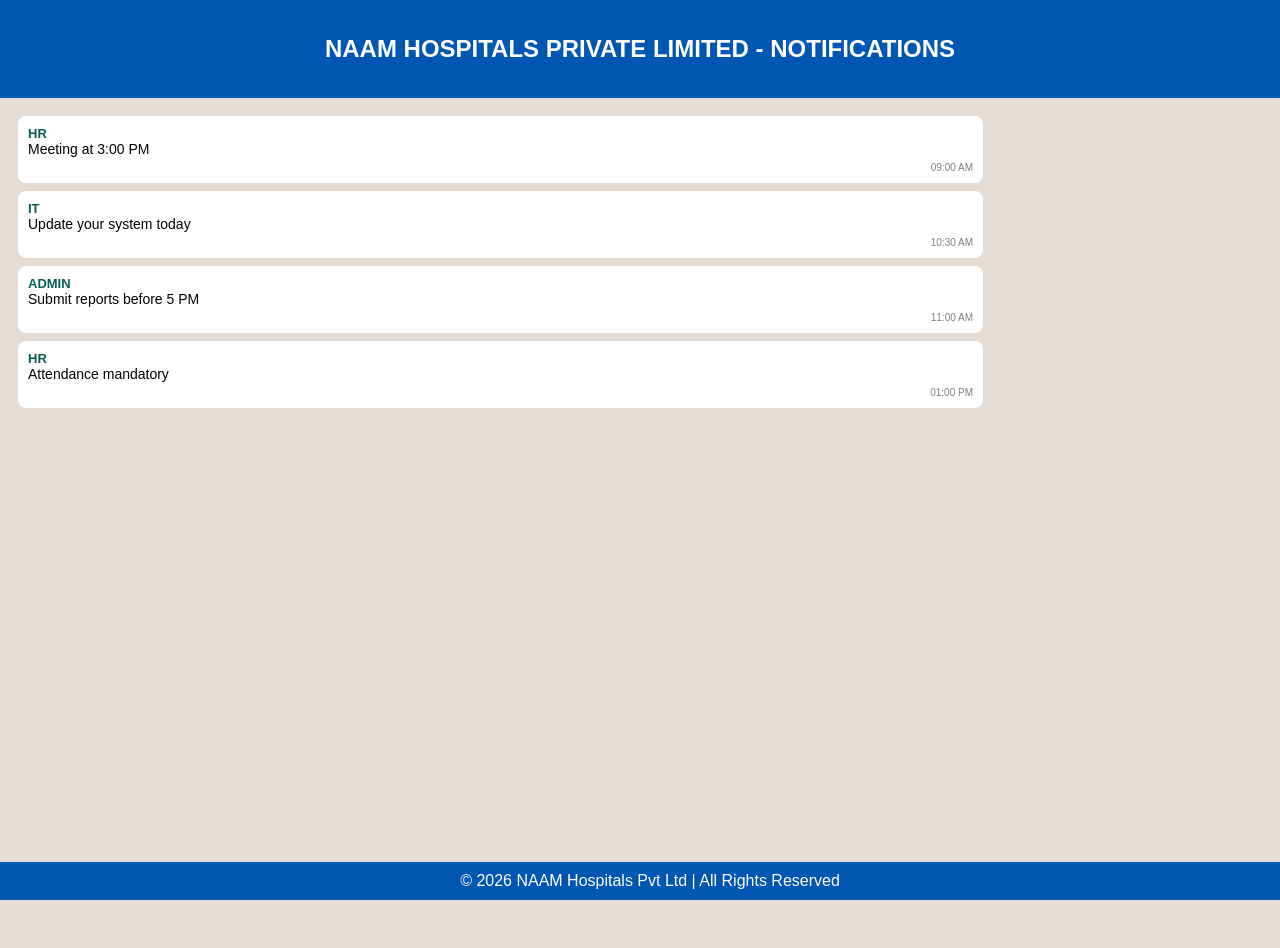
<file: notification.html>
<!DOCTYPE html>
<html lang="en">
<head>
<meta charset="UTF-8">
<meta name="viewport" content="width=device-width, initial-scale=1.0">
<title>Naam-Notifications</title>
<link rel="icon" type="image/png" sizes="32x32" href="home_logo.jpeg">

<style>
body {
    margin: 0;
    font-family: Arial;
    background: #e5ddd5;
}

/* HEADER */
.header {
    background: #0056b3;
    color: white;
    padding: 15px;
    text-align: center;
}

/* CHAT AREA */
.chat-container {
    padding: 10px;
    height: calc(100vh - 70px);
    overflow-y: auto;
}

/* MESSAGE BOX */
.message {
    max-width: 75%;
    padding: 10px;
    margin: 8px;
    border-radius: 8px;
    position: relative;
    font-size: 14px;
}

/* LEFT (DEPARTMENT) */
.message.left {
    background: white;
}

/* RIGHT (YOU - OPTIONAL) */
.message.right {
    background: #dcf8c6;
    margin-left: auto;
}

/* NAME */
.sender {
    font-weight: bold;
    font-size: 13px;
    color: #075e54;
}

/* TIME */
.time {
    font-size: 10px;
    color: gray;
    text-align: right;
    margin-top: 5px;
}
.footer {
    background: #0056b3;
    color: white;
    text-align: center;
    padding: 10px;
    position: fixed;
    bottom: 0;
    width: 100%;
}
</style>
</head>

<body>
<div class="header">
    <h2>NAAM HOSPITALS PRIVATE LIMITED - NOTIFICATIONS</h2>
</div>

<div class="chat-container" id="chatBox"></div>

<script>

// ✅ DAILY NOTIFICATIONS (EDIT HERE ONLY)
let notifications = [
    { dept: "HR", msg: "Meeting at 3:00 PM", time: "09:00 AM" },
    { dept: "IT", msg: "Update your system today", time: "10:30 AM" },
    { dept: "ADMIN", msg: "Submit reports before 5 PM", time: "11:00 AM" },
    { dept: "HR", msg: "Attendance mandatory", time: "01:00 PM" }
];

// LOAD MESSAGES
const chatBox = document.getElementById("chatBox");

notifications.forEach(n => {
    chatBox.innerHTML += `
        <div class="message left">
            <div class="sender">${n.dept}</div>
            <div>${n.msg}</div>
            <div class="time">${n.time}</div>
        </div>
    `;
});

// AUTO SCROLL DOWN
chatBox.scrollTop = chatBox.scrollHeight;


</script>
<div class="footer">
   © 2026 NAAM Hospitals Pvt Ltd | All Rights Reserved
</div>
</body>
</html>
</file>
<file: style.css>
body {
    margin: 0;
    padding: 0;
    display: flex;
    flex-direction: column;
    min-height: 100vh;
}
* { box-sizing: border-box; margin: 0; padding: 0; font-family: 'Segoe UI', sans-serif; }

/* Header Elements */
.top-nav {
    display: flex;
    justify-content: space-between;
    align-items: center;
    height: 45px;        /* ✅ fixed height */
    padding: 0 10px;
    background: #1A428A;
    
}

.hospital-logo {
    height: 40px;
    width: 40px;
    
}
.logo-container {
    display: flex;
    align-items: center;
    gap: 8px;
}
.hospital-name {
    font-size: px;
    font-weight: 400px;
    margin: 0;
    line-height: 1;
    color: white;

}

.logo-container img {
    vertical-align: middle;
}
.user-btn {
    padding: 4px 10px;
    font-size: 12px;
}

/* Sub-Nav & Menu Button */
.sub-nav {
    height: 38px;
    display: flex;
    align-items: center;
    padding: 0 10px;
    background: #0056b3;
}
.menu-btn {
    background: transparent;
    border: 1px solid white;
    color: white;
    padding: 3px 10px;
    font-size: 13px;
    display: flex;
    align-items: center;
    gap: 10px;
    cursor: pointer;
    border-radius: 4px;
}

.hamburger span { width: 18px; height: 2px; background: white; display: block; margin: 3px 0; }

.portal-title { flex-grow: 1;
     text-align: center;
      font-size: 1.1rem; 
}

/* Vertical Scrolling Notice Section */
.notice-board {
    height: 400px; /* Adjust height as needed */
    overflow: hidden;
    background: #eee;
    margin: 20px;
    border: 2px solid #ccc;
    position: relative;
}

.scroll-container {
    display: flex;
    flex-direction: column;
    animation: scrollUp 15s linear infinite;
}

.scroll-container:hover {
    animation-play-state: paused; /* Stops scrolling when user hovers */
}
.notice-board {
    display: grid;
    grid-template-columns: repeat(auto-fit, minmax(260px, 1fr));
    gap: 15px;
    margin: 10px;
}
h1, h2, h3 {
    margin: 0;
}
.notice-card {
    background: #fff;
    padding: 15px;
    margin-bottom: 12px;   /* ✅ GAP BETWEEN CARDS */
    border-radius: 8px;
    border-left: 5px solid #0056b3;
    box-shadow: 0 2px 6px rgba(0,0,0,0.1);
}
.notice-card h3 {
    margin-bottom: 8px;
    color: #0056b3;
}

.notice-card p {
    margin: 4px 0;
    font-size: 14px;
}

.price {
    margin-top: 10px;
    font-weight: bold;
    color: green;
    font-size: 16px;
}
@keyframes scrollUp {
    0% { transform: translateY(0); }
    100% { transform: translateY(-50%); } /* Halfway because of duplicated content */
}

/* Sidebar Styles */
.sidebar {
    height: 100%;
    width: 0;
    max-width: 200px;  /* Hidden by default */
    position: fixed;
    z-index: 1000;
    top: 0;
    left: 0;
    background-color: #e7f1fb;
    overflow-x: hidden;
    transition: 0.5s;
    padding-top: 60px;
    box-shadow: 2px 0 10px rgba(0,0,0,0.2);
    font-size: larger;
     border-top-right-radius: 25px;
    border-bottom-right-radius: 25px;
    box-shadow: 4px 0 15px rgba(0,0,0,0.2);
}

.menu-item {
    padding: 15px 25px;
    border-bottom: 1px solid #eee;
}

.sidebar a, .dropdown-btn {
    text-decoration: none;
    font-size: 1.2rem;
    color:rgb(0, 0, 0);
    display: block;
    transition: 0.3s;
    background: none;
    border: none;
    width: 100%;
    text-align: left;
    cursor: pointer;
    font-weight: 500;
    font-family: 'Times New Roman', Times, serif;
}

.sidebar a:hover, .dropdown-btn:hover {
    color: #010101;
}

.sidebar .closebtn {
    position: absolute;
    top: 10px;
    right: 25px;
    font-size: 36px;
    margin-left: 50px;
}

/* Dropdown for Company Links */
.dropdown-container {
    display: none;
    background-color: #f9f9f9;
    padding-left: 20px;
    transition: all 0.3s ease;
}

.dropdown-container a {
    font-size: 1rem;
    padding: 10px 0;
}

/* Arrow indicator */
.arrow {
    border: solid black;
    border-width: 0 2px 2px 0;
    display: inline-block;
    padding: 3px;
    float: right;
    margin-top: 8px;
}
.down { transform: rotate(45deg); }

.footer {
    background: #1A428A;
    color: white;
    text-align: center;
    padding: 10px;
       /* stays at bottom */
    bottom: 0;
    width: 100%;
    font-size: 14px;
}
.content {
    flex: 1;   /* ✅ fills remaining space */
}
.modal {
    display: none;
    position: fixed;
    z-index: 2000;
    left: 0;
    top: 0;
    width: 100%;
    height: 100%;
    background: rgba(0,0,0,0.5);
}

.modal-content {
    background: white;
    width: 250px;   /* ✅ small box */
    margin: 100px auto;
    padding: 15px;
    border-radius: 6px;
    text-align: center;
}

.modal-content input {
    width: 100%;
    margin: 5px 0;
    padding: 6px;
}

.modal-content button {
    width: 100%;
    padding: 6px;
    background: #0056b3;
    color: white;
    border: none;
}
.profile-box {
    position: absolute;
    right: 20px;
    top: 60px;
    background: white;
    padding: 10px;
    border: 1px solid #ccc;
    width: 200px;
    box-shadow: 0 2px 6px rgba(0,0,0,0.2);
}

.profile-box button {
    width: 100%;
    margin-top: 5px;
    padding: 5px;
}
.profile-box {
    display: none;
    transition: all 0.3s ease;
}
</file>
